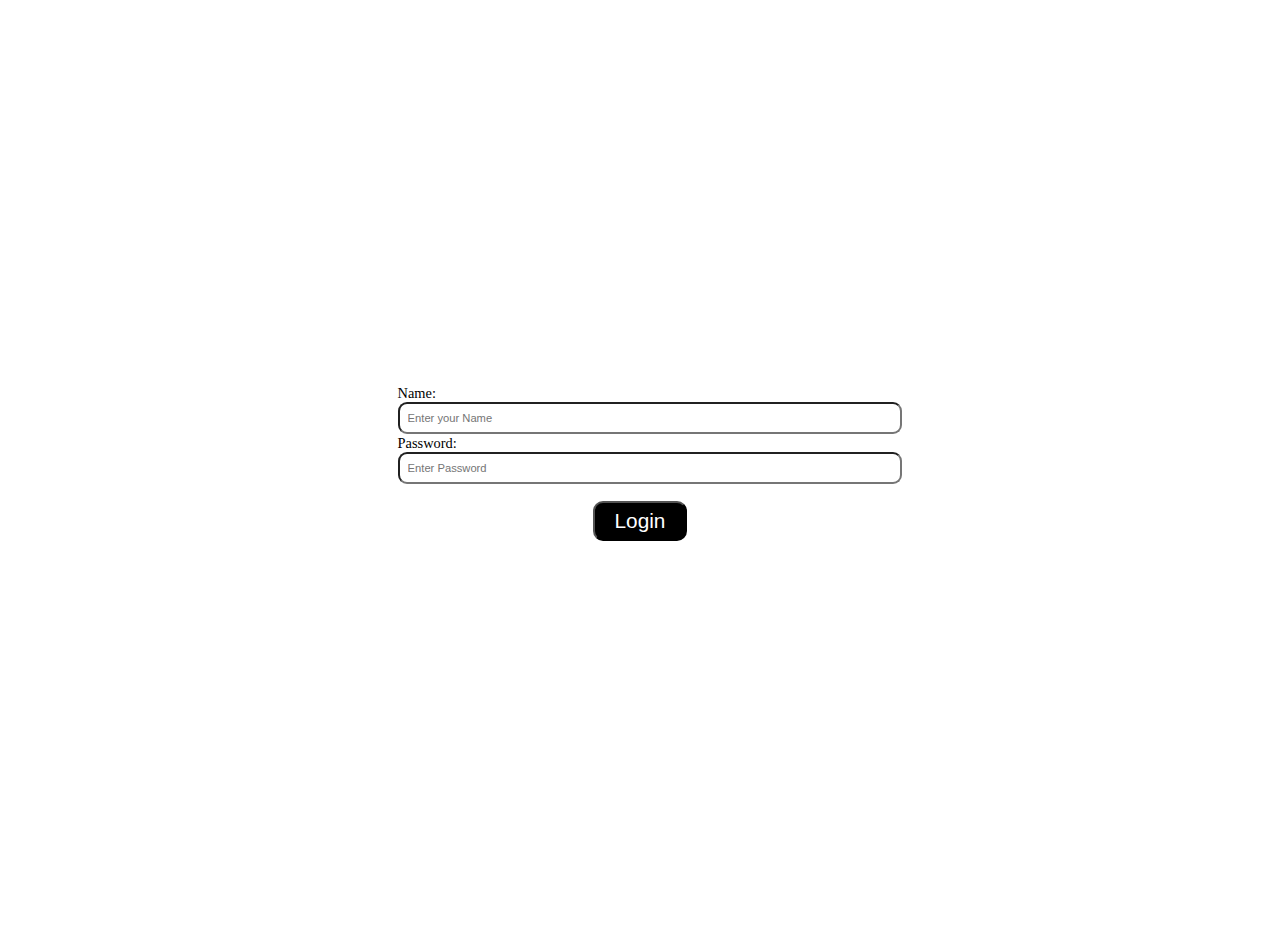
<file: sign-in.html>
<!DOCTYPE html>
<html lang="en">
<head>
    <meta charset="UTF-8">
    <meta http-equiv="X-UA-Compatible" content="IE=edge">
    <meta name="viewport" content="width=device-width, initial-scale=1.0">
    <title>Sign In</title>
    <style>
        *{
    margin:0px;
    padding:0px;
}
body{
    margin:350px 0px;
}
html{
    scroll-behavior: smooth;
}
        #sign-in{
    position:relative;
}
#sign-in::before{
    content: "";
    position:absolute;
    width: 100%;
    height:100%;
    z-index:-1;
    opacity: 0.7;
    background:url('https://st.depositphotos.com/1571889/1466/i/600/depositphotos_14661631-stock-photo-detail-of-guitar.jpg') no-repeat center center/cover;
}
#signbox{
    display:flex;
    justify-content: center;
    align-items: center;
    padding:34px
}
#signbox input{
    width: 100%;
    padding: 0.5rem;
    border-radius: 9px;
    font-size:0.7rem;
}
#signbox form{
    width:40%;
}
#signbox label{
    font-size:0.9rem;
    font-family:'Bree Serif', serif;
}
.btn1{
    padding:6px 20px;
    background-color: black;
    color:white;
    display:block;
    justify-items: center;
    margin:17px auto;
    font-size:1.3rem;
    border-radius:10px;
    cursor:pointer;
    transition: all 0.3s ease;
}
.btn1:hover{
    background-color:rgb(27, 20, 20)
}
    </style>
</head>
<body>
    <section id="sign-in">
        <div id="signbox">
            <form action="">
                <div class="form-group">
                    <label for="name">Name:</label>
                    <input type="text" name="name" id="name" placeholder="Enter your Name">
                </div>
                <div class="form-group">
                    <label for="password">Password:</label>
                    <input type="password" name="password" id="password" placeholder="Enter Password">
                </div>
                <div id="login">
                    <button class="btn1">Login</button>
                </div>
            </form>

        </div>
    </section>
</body>
</html>
</file>
